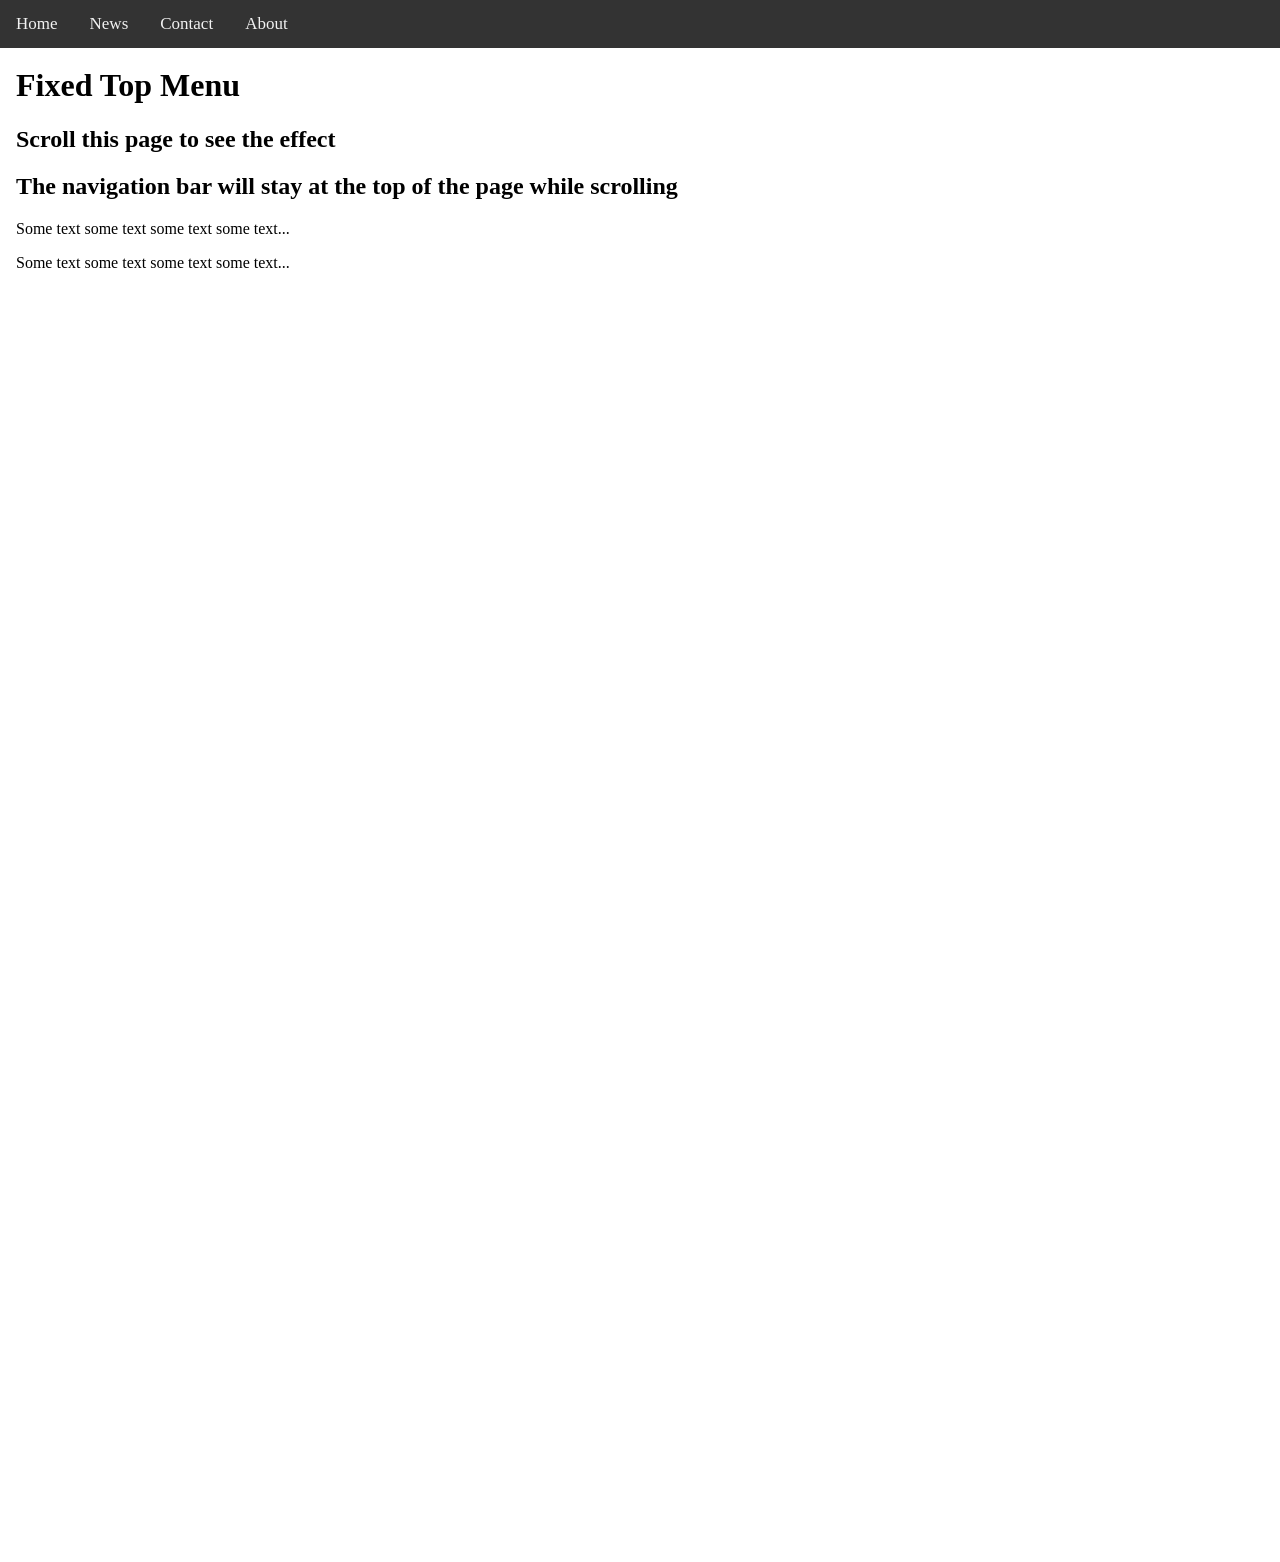
<file: index.html>
<!DOCTYPE html>
<html xmlns="http://www.w3.org/1999/xhtml">
<head>
    <meta http-equiv="Content-Type" content="text/html; charset=utf-8" />
    <title>Hướng dẫn tạo Fixed Menu</title>

    <style>
        body {
            margin: 0;
        }

        .navbar {
            overflow: hidden;
            background-color: #333;
            position: fixed;
            top: 0;
            width: 100%;
        }

        .navbar a {
            float: left;
            display: block;
            color: #f2f2f2;
            text-align: center;
            padding: 14px 16px;
            text-decoration: none;
            font-size: 17px;
        }

        .main {
            padding: 16px;
            margin-top: 30px;
            height: 1500px;
        }
    </style>
</head>

<body>

    <div class="navbar">
        <a href="#home">Home</a>
        <a href="#news">News</a>
        <a href="#contact">Contact</a>
        <a href="#about">About</a>
    </div>

    <div class="main">
        <h1>Fixed Top Menu</h1>
        <h2>Scroll this page to see the effect</h2>
        <h2>The navigation bar will stay at the top of the page while scrolling</h2>

        <p>Some text some text some text some text...</p>
        <p>Some text some text some text some text...</p>
    </div>

</body>
</html>
</file>
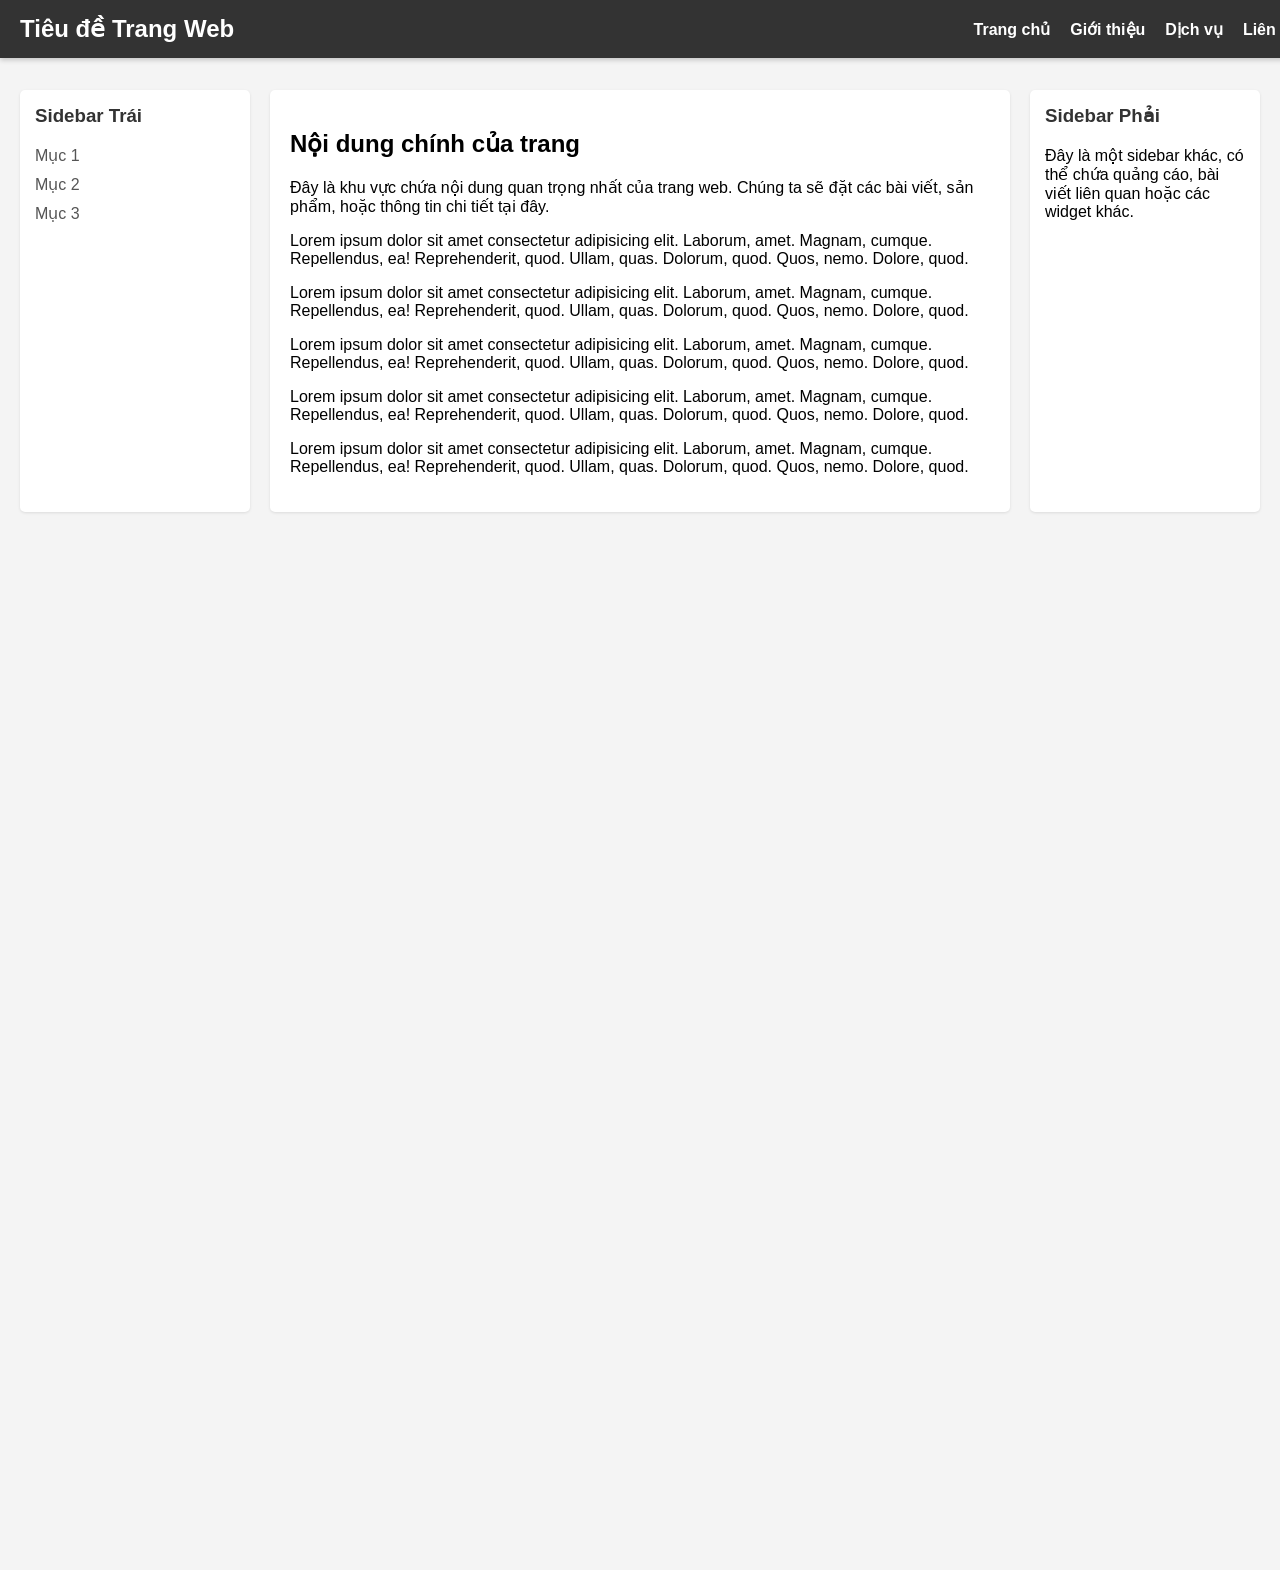
<file: homepage/index.html>
<!DOCTYPE html>
<html lang="vi">
<head>
    <meta charset="UTF-8">
    <meta name="viewport" content="width=device-width, initial-scale=1.0">
    <title>Trang Chủ Giản Lược</title>
    <link rel="stylesheet" href="style.css">
</head>

<body>

    <header class="main-header">
        <h1>Tiêu đề Trang Web</h1>

        <nav>
            <ul>
                <li><a href="#">Trang chủ</a></li>
                <li><a href="#">Giới thiệu</a></li>
                <li><a href="#">Dịch vụ</a></li>
                <li><a href="#">Liên hệ</a></li>
            </ul>
        </nav>
    </header>

    <div class="page-container">

        <aside class="sidebar left-sidebar">
            <h3>Sidebar Trái</h3>
            <ul>
                <li>Mục 1</li>
                <li>Mục 2</li>
                <li>Mục 3</li>
            </ul>
        </aside>

        <main class="main-content">
            <h2>Nội dung chính của trang</h2>

            <p>
                Đây là khu vực chứa nội dung quan trọng nhất của trang web.
                Chúng ta sẽ đặt các bài viết, sản phẩm, hoặc thông tin chi tiết tại đây.
            </p>

            <p>Lorem ipsum dolor sit amet consectetur adipisicing elit. Laborum, amet. Magnam, cumque. Repellendus, ea! Reprehenderit, quod. Ullam, quas. Dolorum, quod. Quos, nemo. Dolore, quod.</p>

            <p>Lorem ipsum dolor sit amet consectetur adipisicing elit. Laborum, amet. Magnam, cumque. Repellendus, ea! Reprehenderit, quod. Ullam, quas. Dolorum, quod. Quos, nemo. Dolore, quod.</p>

            <p>Lorem ipsum dolor sit amet consectetur adipisicing elit. Laborum, amet. Magnam, cumque. Repellendus, ea! Reprehenderit, quod. Ullam, quas. Dolorum, quod. Quos, nemo. Dolore, quod.</p>

            <p>Lorem ipsum dolor sit amet consectetur adipisicing elit. Laborum, amet. Magnam, cumque. Repellendus, ea! Reprehenderit, quod. Ullam, quas. Dolorum, quod. Quos, nemo. Dolore, quod.</p>

            <p>Lorem ipsum dolor sit amet consectetur adipisicing elit. Laborum, amet. Magnam, cumque. Repellendus, ea! Reprehenderit, quod. Ullam, quas. Dolorum, quod. Quos, nemo. Dolore, quod.</p>

        </main>

        <aside class="sidebar right-sidebar">
            <h3>Sidebar Phải</h3>
            <p>
                Đây là một sidebar khác, có thể chứa quảng cáo,
                bài viết liên quan hoặc các widget khác.
            </p>
        </aside>

    </div>

</body>
</html>
</file>
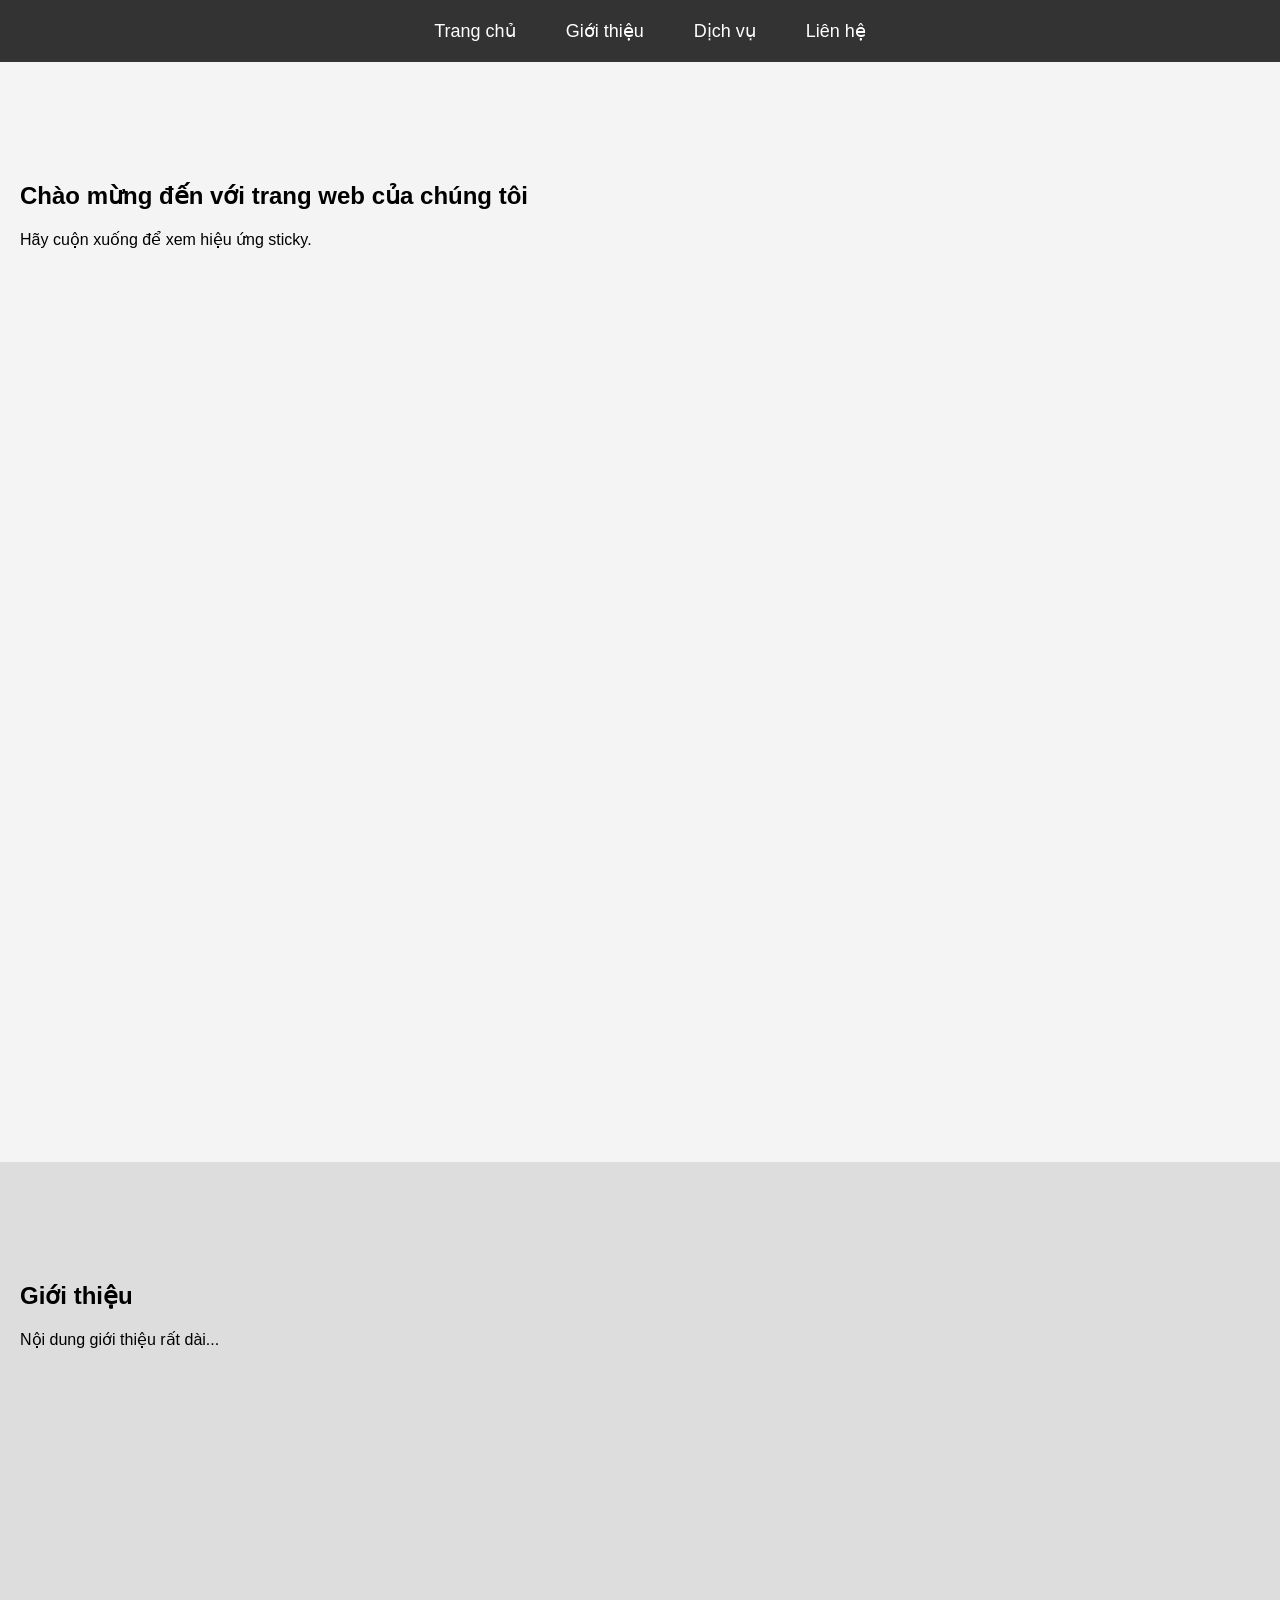
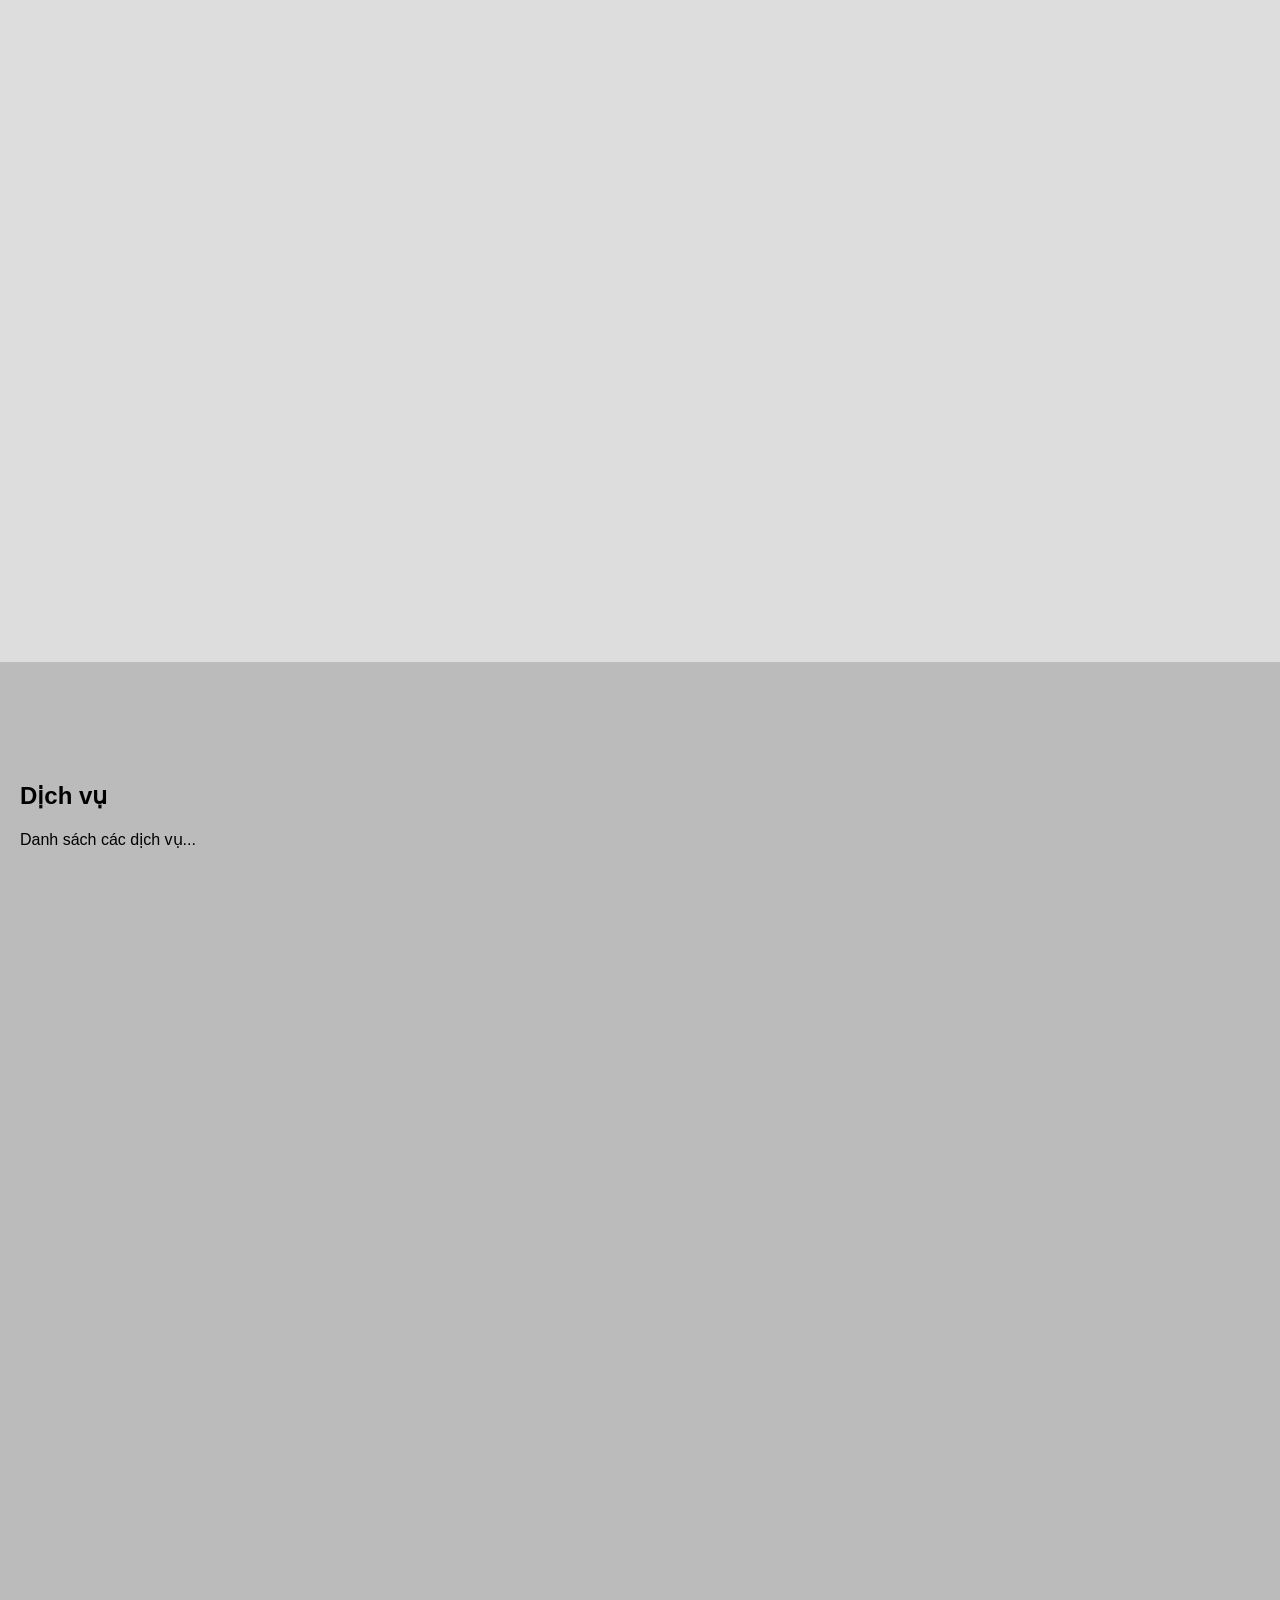
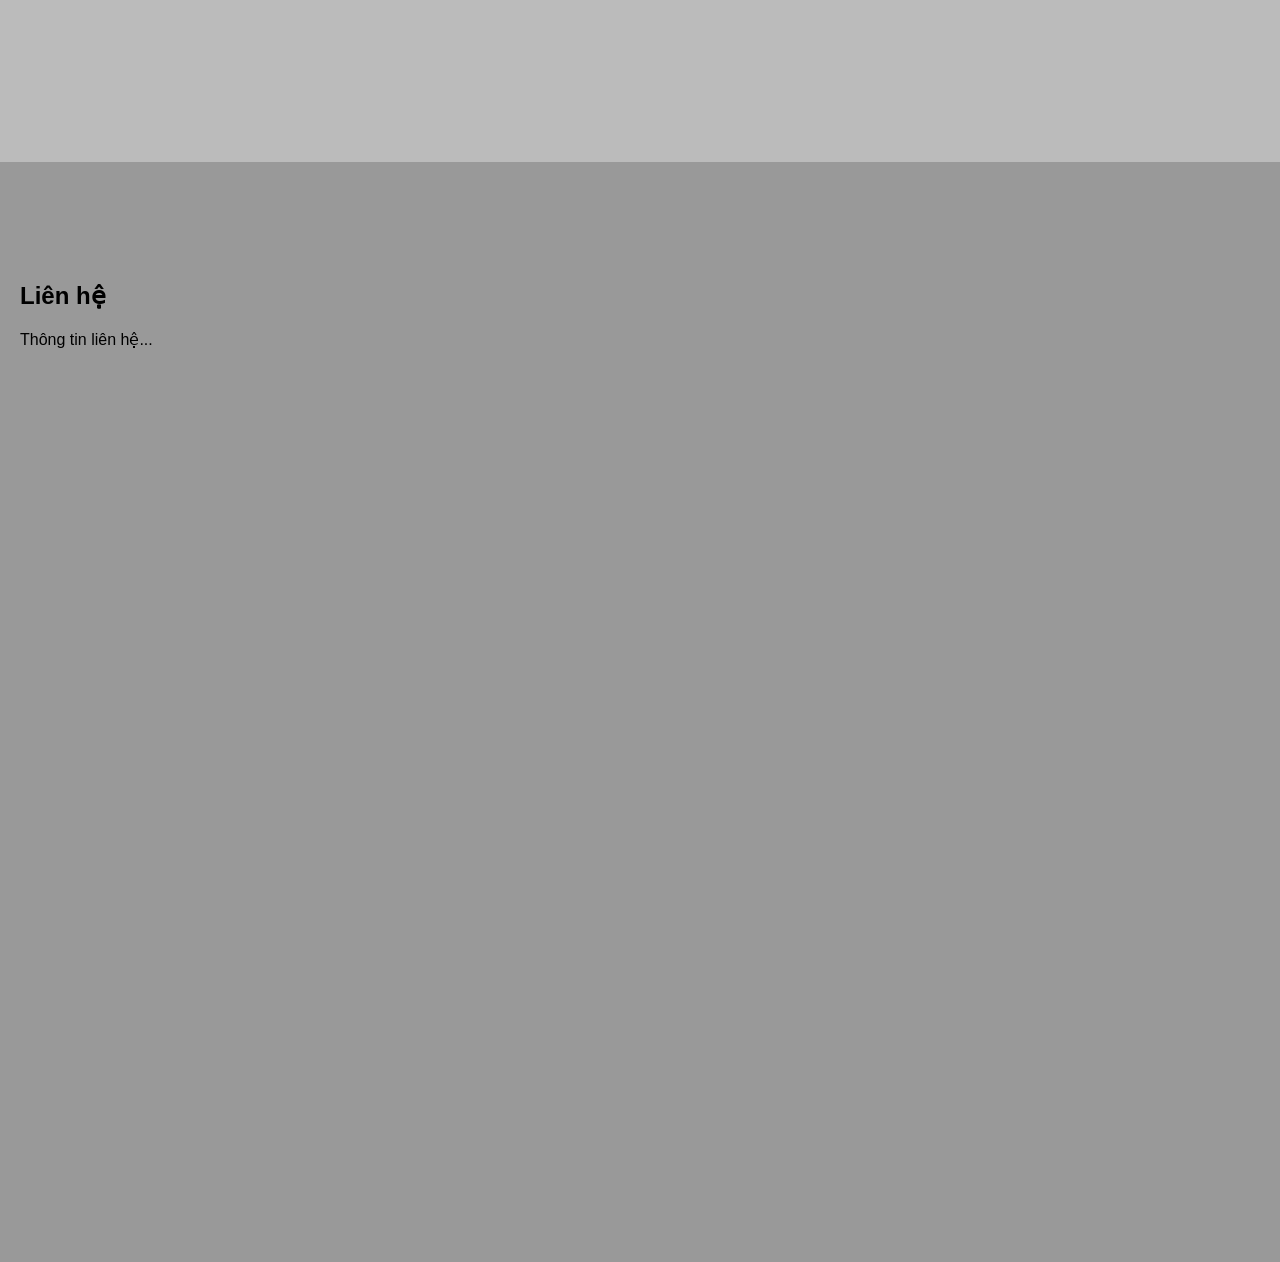
<file: sticky-menu/index.html>
<!DOCTYPE html>
<html lang="vi">
<head>
    <meta charset="UTF-8">
    <meta name="viewport" content="width=device-width, initial-scale=1.0">
    <title>Sticky Navigation</title>
    <link rel="stylesheet" href="style.css">
</head>
<body>

    <nav class="sticky-menu">
        <ul>
            <li><a href="#home">Trang chủ</a></li>
            <li><a href="#about">Giới thiệu</a></li>
            <li><a href="#services">Dịch vụ</a></li>
            <li><a href="#contact">Liên hệ</a></li>
        </ul>
    </nav>

    <section id="home">
        <h1>Chào mừng đến với trang web của chúng tôi</h1>
        <p>Hãy cuộn xuống để xem hiệu ứng sticky.</p>
    </section>

    <section id="about">
        <h2>Giới thiệu</h2>
        <p>Nội dung giới thiệu rất dài...</p>
    </section>

    <section id="services">
        <h2>Dịch vụ</h2>
        <p>Danh sách các dịch vụ...</p>
    </section>

    <section id="contact">
        <h2>Liên hệ</h2>
        <p>Thông tin liên hệ...</p>
    </section>

</body>
</html>
</file>
<file: homepage/style.css>
body {
    margin: 0;
    padding-top: 70px;
    min-height: 1500px;
    font-family: Arial, sans-serif;
    background-color: #f4f4f4;
}

.main-header {
    position: fixed;
    top: 0;
    left: 0;
    width: 100%;
    background-color: #333;
    color: white;
    padding: 15px 20px;
    box-shadow: 0 2px 5px rgba(0, 0, 0, 0.2);
    display: flex;
    justify-content: space-between;
    align-items: center;
    z-index: 1000;
}

.main-header h1 {
    margin: 0;
    font-size: 24px;
}

.main-header nav ul {
    list-style: none;
    margin: 0;
    padding: 0;
    display: flex;
}

.main-header nav ul li {
    margin-left: 20px;
}

.main-header nav ul li a {
    color: white;
    text-decoration: none;
    font-weight: bold;
}

.page-container {
    display: flex;
    justify-content: space-between;
    margin: 20px;
    gap: 20px;
}

.sidebar {
    background-color: #fff;
    padding: 15px;
    border-radius: 5px;
    box-shadow: 0 1px 3px rgba(0, 0, 0, 0.1);
    flex-shrink: 0;
}

.left-sidebar {
    width: 200px;
}

.right-sidebar {
    width: 200px;
}

.main-content {
    background-color: #fff;
    padding: 20px;
    border-radius: 5px;
    box-shadow: 0 1px 3px rgba(0, 0, 0, 0.1);
    flex-grow: 1;
}

.sidebar h3 {
    margin-top: 0;
    color: #333;
}

.sidebar ul {
    list-style: none;
    padding: 0;
}

.sidebar ul li {
    margin-bottom: 10px;
    color: #555;
}
</file>
<file: sticky-menu/style.css>
body {
    font-family: Arial, sans-serif;
    margin: 0;
    padding: 0;
}

.sticky-menu {
    position: sticky;
    top: 0;
    background-color: #333;
    color: white;
    padding: 10px;
    text-align: center;
    width: 100%;
    z-index: 1000;
}

.sticky-menu ul {
    list-style: none;
    padding: 0;
    margin: 0;
    display: flex;
    justify-content: center;
}

.sticky-menu ul li {
    margin: 0 15px;
}

.sticky-menu ul li a {
    color: white;
    text-decoration: none;
    font-size: 18px;
    padding: 10px;
    display: block;
}

.sticky-menu ul li a:hover {
    background-color: #575757;
    border-radius: 5px;
}

section {
    padding: 100px 20px;
    height: 100vh;
}

#home {
    background-color: #f4f4f4;
}

#about {
    background-color: #ddd;
}

#services {
    background-color: #bbb;
}

#contact {
    background-color: #999;
}
</file>
